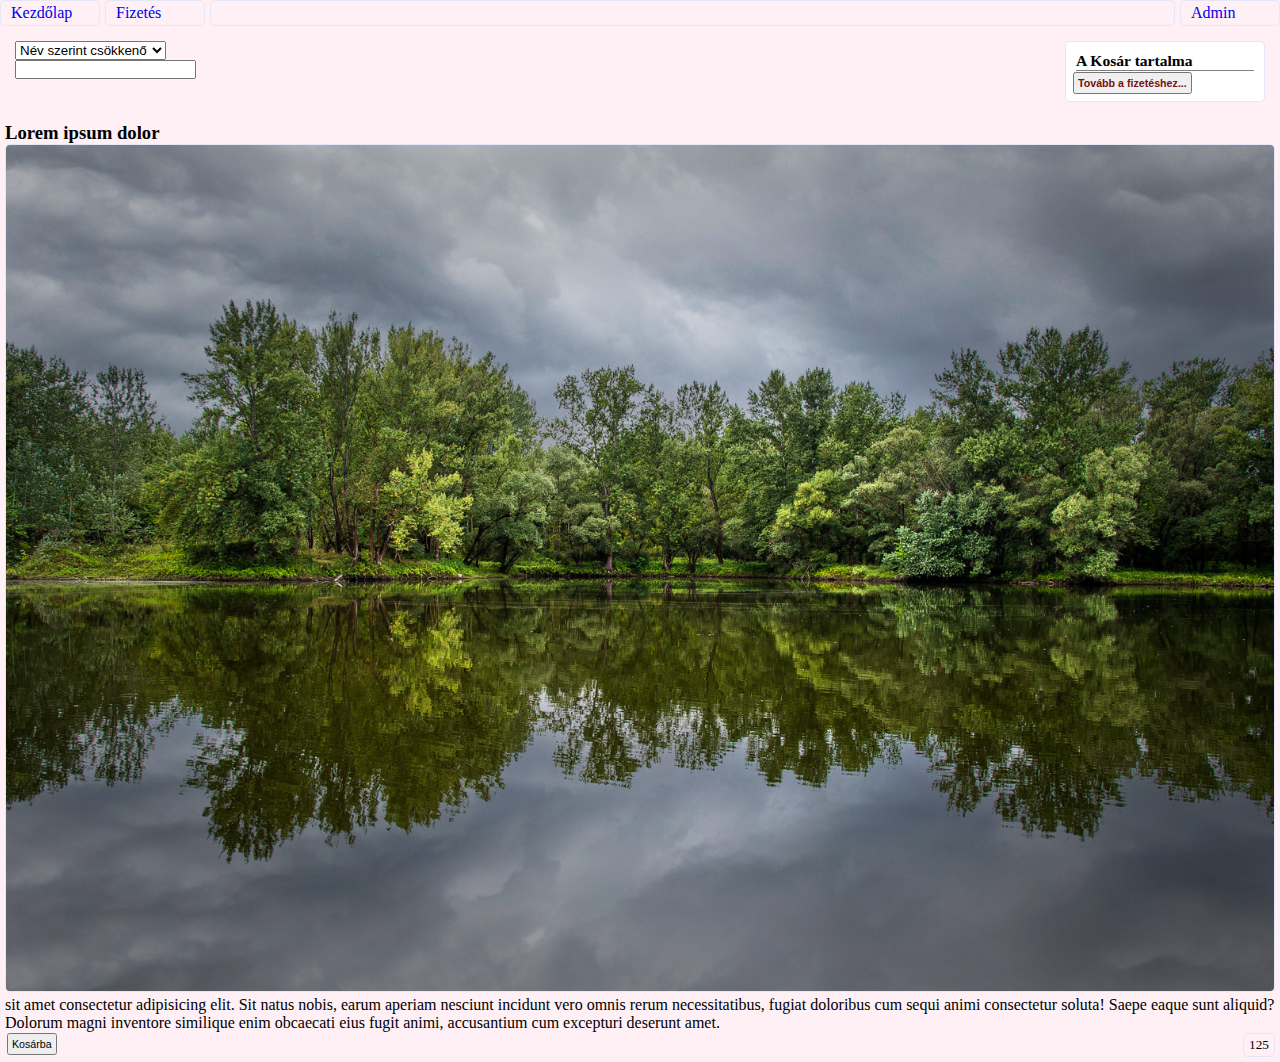
<file: index.html>
<!DOCTYPE html>
<html lang="en">

<head>
    <meta charset="UTF-8" />
    <meta http-equiv="X-UA-Compatible" content="IE=edge" />
    <meta name="viewport" content="width=device-width, initial-scale=1.0" />
    <link rel="stylesheet" href="  szerkezet.css" />
    <link rel="stylesheet" href="  kosar.css" />

    <link rel="stylesheet" href="termekek.css" />
    <script src="jquery-3.6.0.min.js"></script>
    <script src="ajax.js"></script>
    <script src="kosar.js"></script>
    <script src="termek.js"></script>

    <script src="script.js"></script>
    <title>Webáruház 1.0</title>
</head>

<body>
    <main>
        <header></header>
        <nav>
            <ul>
                <li><a href="index.html">Kezdőlap</a></li>
                <li><a href="fizetes.html">Fizetés</a></li>
                <li></li>
                <li><a href="admin.html">Admin</a></li>
            </ul>
        </nav>
        <article>
            <section >
                <select id="rendezes">
                    <option id="NameListAsc" value="NameListAsc">Név szerint csökkenő</option>
                    <option id="NameListDesc" value="NameListDesc">Név szerint emelkedő</option>
                    <option id="CostListDesc" value="CostListDesc">Ár szerint csökkenő</option>
                    <option id="CostListAsc" value="CostListAsc">Ár szerint emelkedő</option>
                </select>
            <form>
                
                <input type="text" id="keresSzoveg">
                
                </form>
            </section>
            <section class="termekek">
                
            </section>
            <section class="kosar">
                <h3>A Kosár tartalma</h3>
                <div id="kosaram"></div>
                <span id="osszar"></span>

                <a href="fizetes.html"><button class="fizet">
                        Tovább a fizetéshez...
                    </button></a>
            </section>
        </article>
        <footer><div class="termek">
            <h3 class="termeknev">Lorem ipsum dolor</h3>
            <img src="kepek/kep_1.jpeg" alt="" class="kep" />
            <p class="leiras">
                sit amet consectetur adipisicing elit. Sit natus nobis, earum aperiam nesciunt incidunt vero
                omnis rerum necessitatibus, fugiat doloribus cum sequi animi consectetur soluta! Saepe eaque
                sunt aliquid? Dolorum magni inventore similique enim obcaecati eius
                fugit animi, accusantium cum excepturi deserunt amet.
            </p>
            <button class="kosarba">Kosárba</button>
            <span class="ar">125</span>
        </div></footer>
    </main>
</body>

</html>
</file>
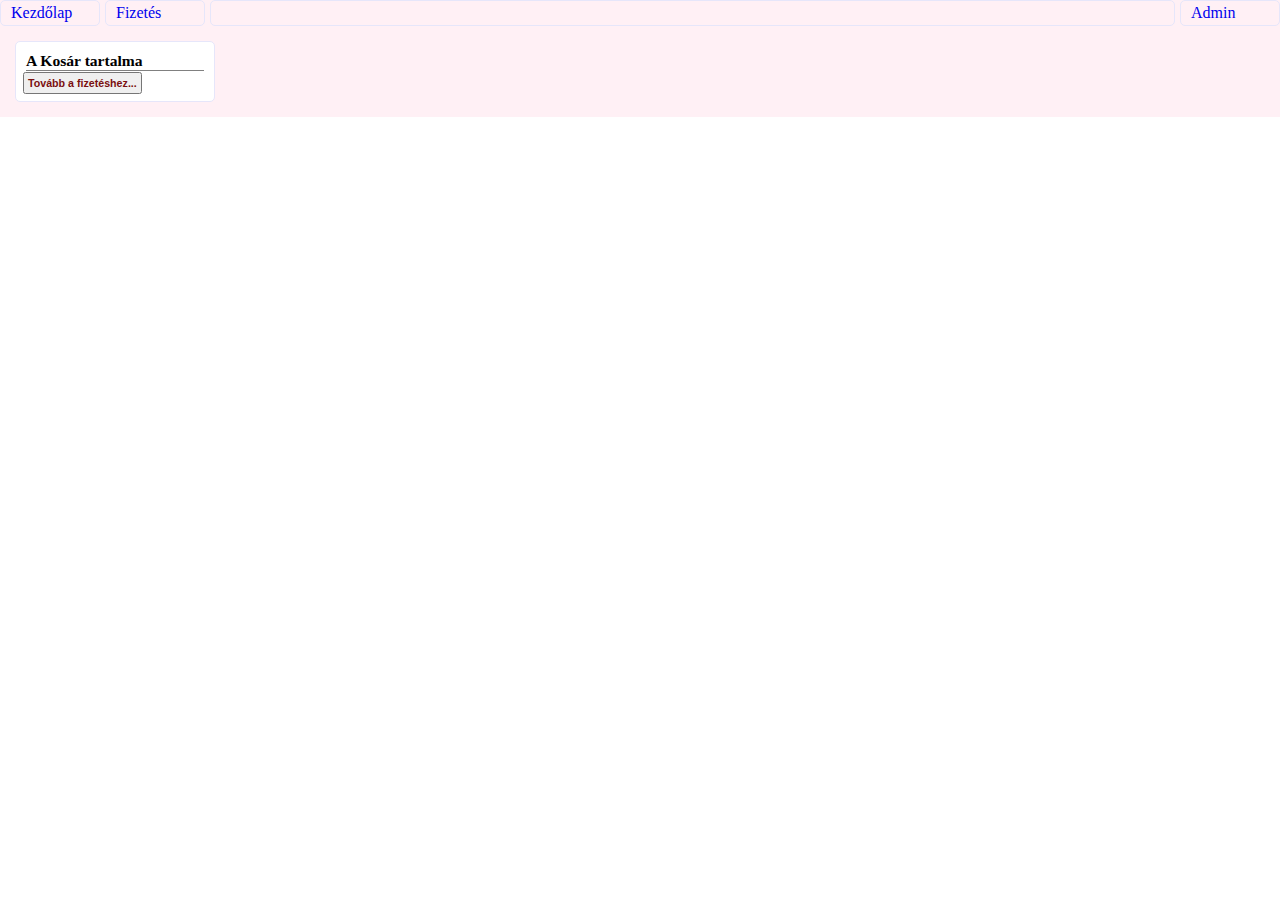
<file: fizetes.html>
<!DOCTYPE html>
<html lang="en">

<head>
    <meta charset="UTF-8" />
    <meta http-equiv="X-UA-Compatible" content="IE=edge" />
    <meta name="viewport" content="width=device-width, initial-scale=1.0" />
    <link rel="stylesheet" href="  szerkezet.css" />
    <link rel="stylesheet" href="  kosar.css" />

    <link rel="stylesheet" href="termekek.css" />
    <script src="jquery-3.6.0.min.js"></script>

    <script src="kosar.js"></script>
    <script src="fizetes.js"></script>
    <title>Webáruház 1.0</title>
</head>

<body>
    <main>
        <header></header>
        <nav>
            <ul>
                <li><a href="index.html">Kezdőlap</a></li>
                <li><a href="fizetes.html">Fizetés</a></li>
                <li></li>
                <li><a href="admin.html">Admin</a></li>
            </ul>
        </nav>
        <article>

            <section class="kosar">
                <h3>A Kosár tartalma</h3>
                <div id="kosaram"></div>
                <span id="osszar"></span>

                <a href="fizetes.html"><button class="fizet">
                        Tovább a fizetéshez...
                    </button></a>
            </section>
        </article>
        <footer></footer>
    </main>
</body>

</html>
</file>
<file: szerkezet.css>
* {
    margin: 0;
    padding: 0;
    box-sizing: border-box;
}
/************navigáció***************/
nav ul {
    display: grid;
    grid-template-columns: 100px 100px auto 100px;
    grid-gap: 5px;
    padding: 0px;
}
nav ul li {
    padding: 3px 10px;
    border: 1px solid lavender;
    border-radius: 5px;
    list-style-type: none;
}
nav ul li:hover {
    background: lavender;
}
nav ul a {
    text-decoration: none;
}
/***********oldalszerkezet**************/
main {
    /* min-width: 770px; */
    margin: auto;
    background-color: lavenderblush;
}
article {
    display: grid;
    grid-template-columns: 200px 4fr 200px;
    padding: 15px;
    gap: 10px;
}
.kosar,
.termekek div {
    border: 1px solid lavender;
    background-color: white;
    border-radius: 5px;
}

/************JS ben használt osztályok*******************/
.kiemel {
    background-color: cadetblue;
    border: 3px solid rgb(28, 55, 56);
    border-radius: 5px;
}

/************reszponzivitás****************/
@media screen and (max-width: 770px) {
    article {
        grid-template-columns: auto;
    }
    .termekek {
        grid-template-columns: 1fr 1fr 1fr;
    }
}

@media screen and (max-width: 470px) {
    .termekek {
        grid-template-columns: 1fr;
    }
}
</file>
<file: kosar.css>
/*********** Kosár **********************/
.kosar {
    position: relative;
    padding: 10px;
    font-size: 10pt;
    padding-bottom: 30px;
}
.kosar span {
    text-align: right;
    float: right;
    padding-right: 50px;
    border-top: 1px solid gray;
    width: 100%;
    font-weight: bold;
    color: rgb(122, 16, 16);
}
.kosar table {
    width: 100%;
}
.kosar table tr td:nth-child(2) {
    text-align: right;
}
#kosaram button {
    font-size: 8pt;
    color: red;
    font-weight: bold;
    padding: 1px;
    background-color: white;
    border: 1px solid lavender;
    border-radius: 5px;
    width: 15px;
}
.fizet {
    font-weight: bold;
    color: rgb(122, 16, 16);
}
</file>
<file: termekek.css>
/**********termékek *******************/
.termekek {
    display: grid;
    grid-template-columns: 1fr 1fr 1fr 1fr;
    gap: 10px;
    /*  grid-template-rows: repeat(4, 200px);*/
}

.termek {
    position: relative;
    overflow: hidden;
    padding: 5px;
    font-size: 12pt;
    padding-bottom: 30px;
}
.termek span {
    position: absolute;
    bottom: 5px;
    right: 5px;
    border: 1px solid lavender;
    border-radius: 5px;
    font-size: 10pt;
    padding: 3px 5px;
}

.termek img {
    border: 1px solid lavender;
    border-radius: 5px;

    width: 100%;
}

.termek button,
.fizet {
    font-size: 8pt;
    padding: 3px;
    margin: 2px;

    position: absolute;
    left: 5px;
    bottom: 5px;
}
</file>
